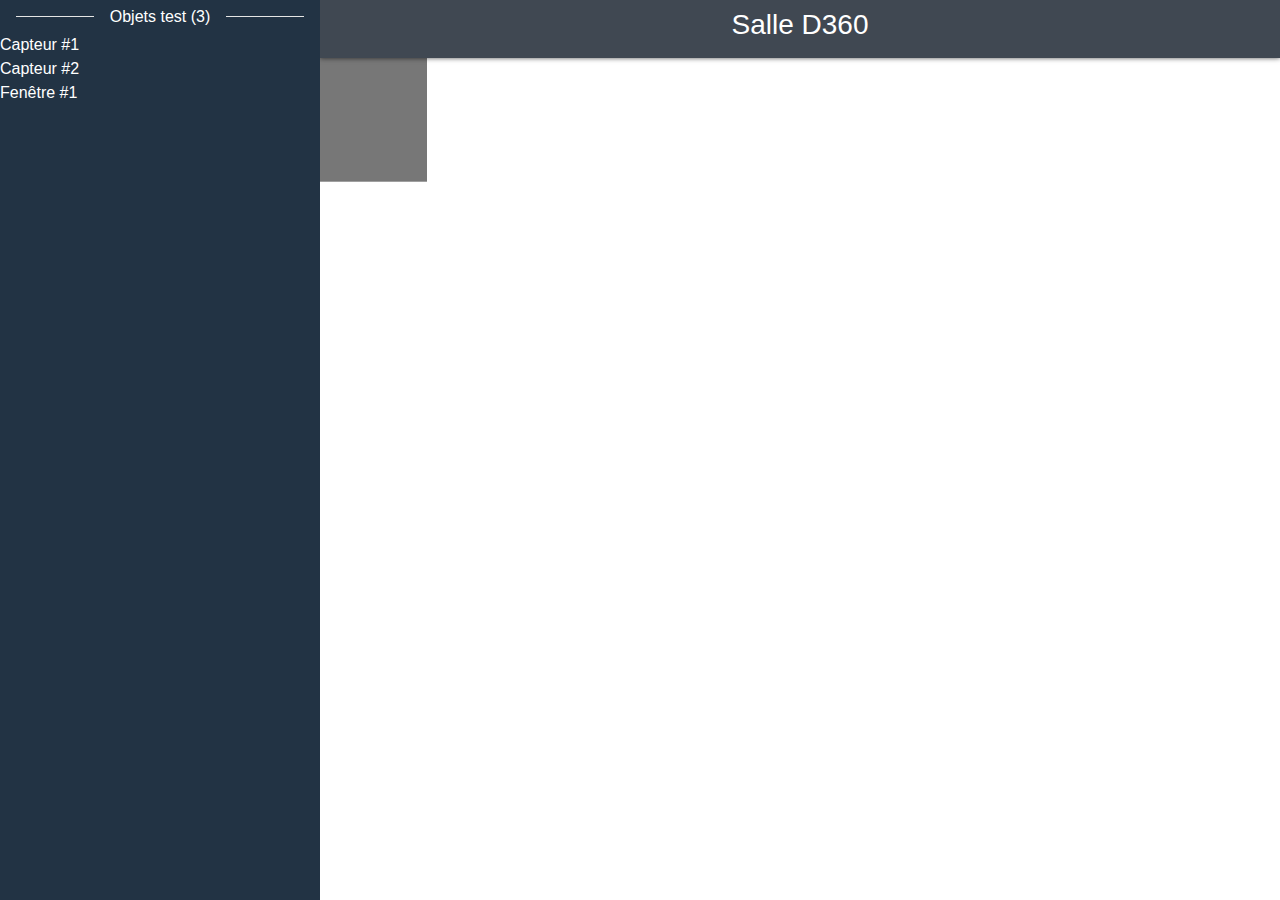
<file: v0/Test1/index.html>
<!DOCTYPE html>
<html lang="en">
<head>
    <meta charset="UTF-8">
    <meta name="viewport" content="width=device-width, initial-scale=1.0">
    <link rel="stylesheet" href="https://cdn.jsdelivr.net/npm/bootstrap@4.4.1/dist/css/bootstrap.min.css" integrity="sha384-Vkoo8x4CGsO3+Hhxv8T/Q5PaXtkKtu6ug5TOeNV6gBiFeWPGFN9MuhOf23Q9Ifjh" crossorigin="anonymous">
    <link rel="stylesheet" href="css/style.css">
    <title>Client v0</title>
</head>
<body>
    <script src="https://code.jquery.com/jquery-3.4.1.slim.min.js" integrity="sha384-J6qa4849blE2+poT4WnyKhv5vZF5SrPo0iEjwBvKU7imGFAV0wwj1yYfoRSJoZ+n" crossorigin="anonymous"></script>
    <script src="https://cdn.jsdelivr.net/npm/popper.js@1.16.0/dist/umd/popper.min.js" integrity="sha384-Q6E9RHvbIyZFJoft+2mJbHaEWldlvI9IOYy5n3zV9zzTtmI3UksdQRVvoxMfooAo" crossorigin="anonymous"></script>
    <script src="https://cdn.jsdelivr.net/npm/bootstrap@4.4.1/dist/js/bootstrap.min.js" integrity="sha384-wfSDF2E50Y2D1uUdj0O3uMBJnjuUD4Ih7YwaYd1iqfktj0Uod8GCExl3Og8ifwB6" crossorigin="anonymous"></script>
    <script src="https://cdn.babylonjs.com/babylon.js"></script>

    <div id="container">
        <aside id="navbar">
            <div class="d-flex align-items-center">
                <hr style="background: white;" class="flex-grow-1 m-3">
                <span>Objets test (3)</span>
                <hr style="background: white;" class="flex-grow-1 m-3">
            </div>
            <ul>
                <li>Capteur #1</li>
                <li>Capteur #2</li>
                <li>Fenêtre #1</li>
            </ul>
        </aside>
        <div id="rightside">
            <div id="titlebar">
                <h3>Salle D360</h3>
            </div>
            <main>
                <canvas id="canvas_render" touch-action="none"></canvas>

                <div class="floating_window" style="width: 150px; left: 2em; top: 2em;">
                    <div class="floating_header">
                        <span>Scene</span>
                    </div>
                    <div class="floating_content" style="height: 150px;">
                        <a href="#" onclick="scene.clickAddElement()">Ajouter</a>
                    </div>
                </div>

            </main>
        </div>
    </div>

    <script src="js/utils.js"></script>
    <script src="js/floating_window.js"></script>
    <script src="js/main.js"></script>
</body>
</html>
</file>
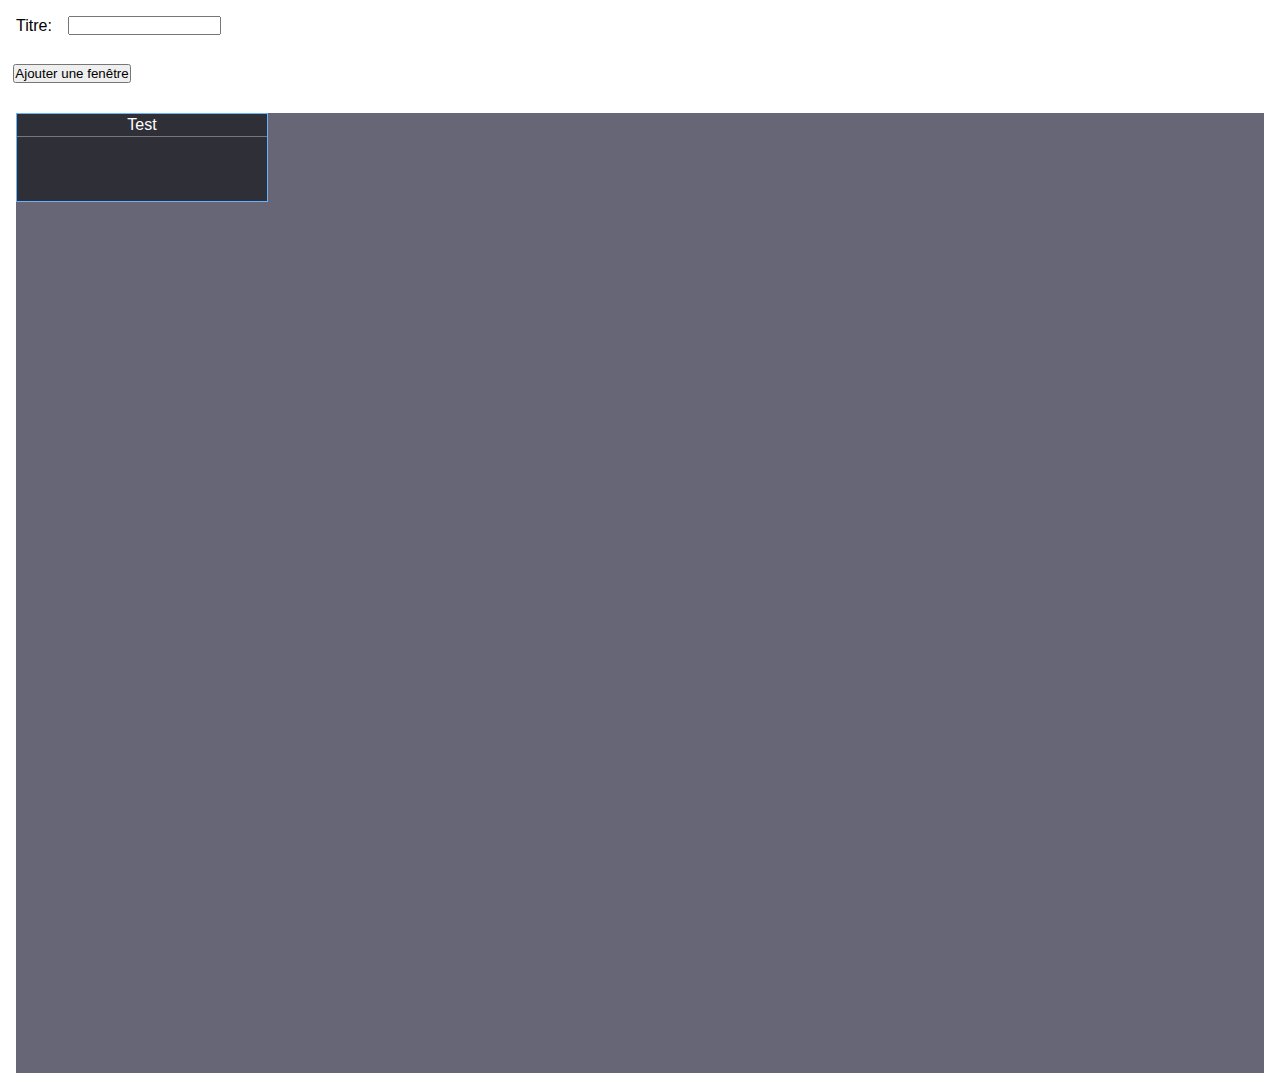
<file: v0/Test2/index.html>
<!DOCTYPE html>
<html lang="en">
<head>
    <meta charset="UTF-8">
    <meta name="viewport" content="width=device-width, initial-scale=1.0">
    <link rel="stylesheet" href="style.css">
    <title>Floating windows</title>
</head>
<body>    
    <div class="row sgap smar">
        <label for="fwindow_new_title">Titre:</label>
        <input type="text" id="fwindow_new_title">
    </div>
    <button class="smar" onclick="clickAddFWindow()">Ajouter une fenêtre</button>

    <div id="fwindow_container" class="smar"></div>

    <!-- Templates -->
    <div class="fwindow template">
        <div class="fwindow_header">Test</div>
        <div class="fwindow_content"></div>
    </div>

    <script src="main.js"></script>
</body>
</html>
</file>
<file: v0/Test1/css/style.css>
:root{
    --canvas-ui-bg: #0008;
}

*{
    margin: 0;
    padding: 0;
}

body, #container{
    width: 100vw;
    height: 100vh;
    overflow: hidden;
}

#container{
    position: relative;
    display: flex;
}

#container > *{
    height: 100%;
}

#container #navbar{
    width: 20em;

    background: #234;   
    color: white;

    display: flex;
    flex-direction: column;

    z-index: 10;
}

#container #rightside{
    flex-grow: 1;
    display: flex;
    flex-direction: column;
}

#container #rightside > *{
    width: 100%;
}

#container #titlebar{
    background: #404852;

    box-shadow: 0 0 5px 0 #000A;
    color: white;
    padding: 0.5em 0;
    text-align: center;

    z-index: 9;
}

#container main{
    position: relative;
    flex-grow: 1;
}

#canvas_render{
    position: absolute;
    top: 0; left: 0;
    width: 100%;
    height: 100%;
    display: block;
    outline: none;

    overflow: none;
}

.floating_window{
    display: flex;
    flex-direction: column;
    align-items: stretch;

    background: #0008;
    color: white;

    position: absolute;
    z-index: 1;

    transform: translate(-50%, -50%);
}

.floating_header{
    border-bottom: solid 1px white;
    user-select: none;
    cursor: grab;

    display: flex;
    justify-content: center;
    align-items: center;
    gap: 1em;

    padding: 0.3em;
}

.floating_content{
    flex-grow: 1;
}
</file>
<file: v0/Test2/style.css>
*{
    margin: 0;
    padding: 0;
    font-family: Helvetica;
}

body{
    width: 100vw;
    min-height: 100vh;
    overflow: hidden;
}

.row{
    display: flex;
}

.row{
    align-items: center;
}

.sgap{
    gap: 1em;
}

.smar{
    margin: 1em;
}

.hide, .template{
    display: none !important;
}

#fwindow_container{
    position: relative;
    background-color: #667;
    width: calc(100% - 2em);
    height: 60em;

    overflow: hidden;
}

.fwindow{
    position: absolute;

    color: white;
    background-color: #0008;
    border: solid 1px transparent;
}

.fwindow > *{
    opacity: 0.7;
}

.fwindow.collapsed > .fwindow_content{
    display: none !important;
}

.fwindow.selected{
    border-color: rgb(104, 179, 255);
}

.fwindow.selected > *{
    opacity: 1;
}

.fwindow_header{
    display: flex;
    justify-content: center;
    align-items: center;
    gap: 0.5em;
    width: 15em;
    padding: 2px 5px;
    cursor: pointer;
    user-select: none;
}

.fwindow_header:hover{
    opacity: 1;
}

.fwindow.collapsed > .fwindow_header::before, 
.fwindow.collapsed > .fwindow_header::after{
    content: '';
    flex-grow: 1;
    background-color: #ccc;
    height: 1px;
}

.fwindow_content{
    border-top: solid 1px #777;
    min-height: 4em;
}

.grabbing, .grabbing *{
    cursor: grabbing !important;
}
</file>
